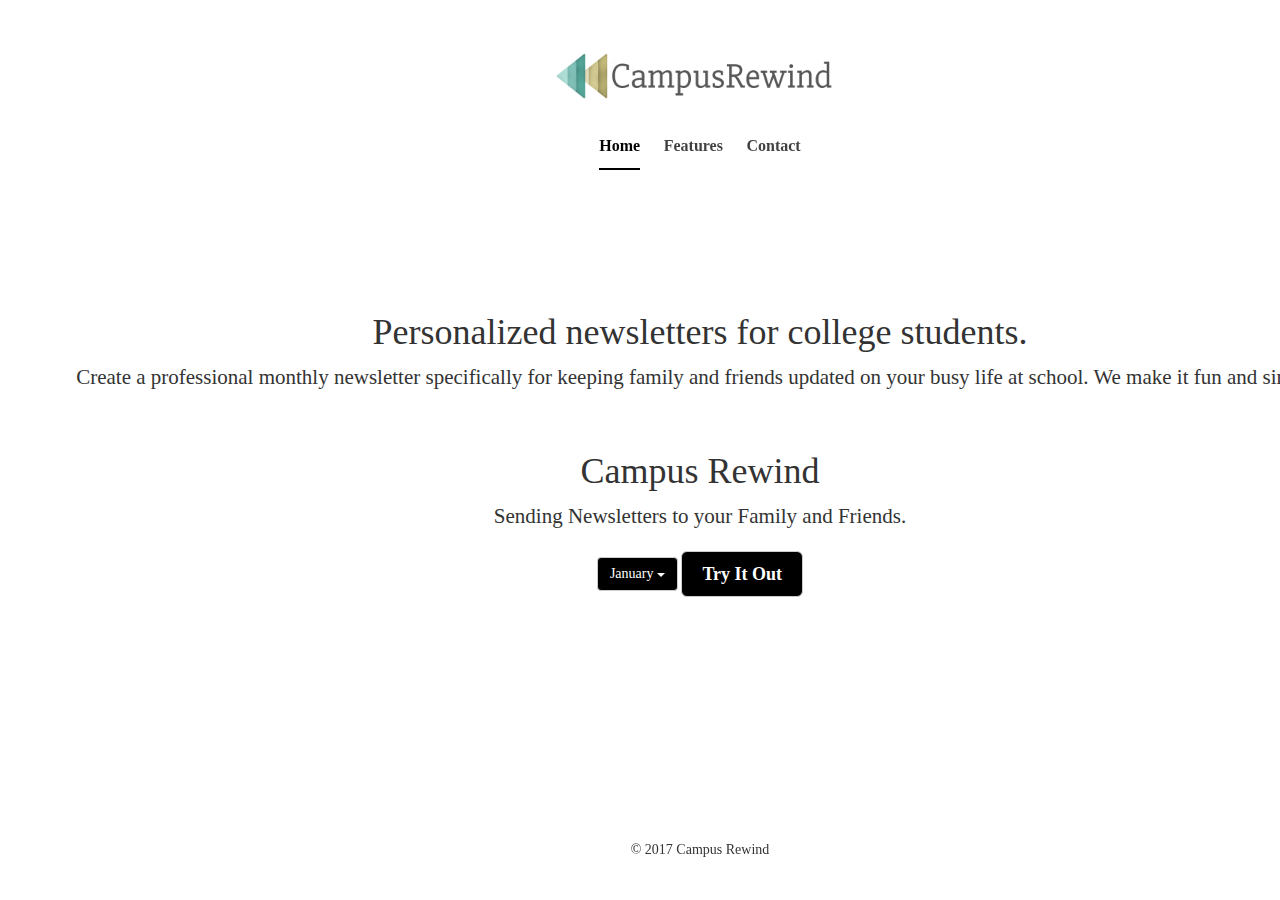
<file: index.html>
<!DOCTYPE html>
<html lang="en">
<head>
    <meta charset="utf-8" />
    <meta http-equiv="x-ua-compatible" content="ie=edge">
    <meta name="viewport" content="width=device-width, initial-scale=1, maximum-scale=1, user-scalable=no">
    <title>Campus Rewind</title>
    <link rel="stylesheet" href="library/css/bootstrap.min.css" />
    <link rel="stylesheet" href="library/css/main.css" />
    <link rel="shortcut icon" href="Art/Favicon.ico">
</head>
<body>
        <div class="site-wrapper">
            <div class="site-wrapper-inner">
                <div class="cover-container">
                    <div class="masthead clearfix">
                        <div class="inner">
                            <div class="masthead-brand"><img class="logo" src="Art/LogoClear.png"/></div>
                            <nav>
                            <ul class="nav masthead-nav">
                                <li class="active"><a href="index.html">Home</a></li>
                                <li><a href="features.html">Features</a></li>
                                <li><a href="contact.html">Contact</a></li>
                            </ul>
                            </nav>
                        </div>
                    </div><!-- NAVBAR -->

                    <div class="inner cover">
                        <h1 class="cover-heading">Personalized newsletters for college students.</h1>
                        <p class="lead">Create a professional monthly newsletter specifically for keeping family and friends updated on your busy life at school. We make it fun and simple.</p>
                    </div>

                    <br>

                    <div class="inner cover">
                        <h1 class="cover-heading">Campus Rewind</h1>
                        <p class="lead">Sending Newsletters to your Family and Friends.</p>

                        <p>
                            <div class="dropdown">
                                <button class="btn btn-default dropdown-toggle" type="button" id="dropdownMenu1" data-toggle="dropdown" aria-haspopup="true" aria-expanded="true">
                                    January
                                    <span class="caret"></span>
                                </button>

                                <ul class="dropdown-menu scrollable-menu" aria-labelledby="dropdownMenu1">
                                    <li><a href="#">January</a></li>
                                    <li><a href="#">February</a></li>
                                    <li><a href="#">March</a></li>
                                    <li><a href="#">April</a></li>
                                    <li><a href="#">May</a></li>
                                    <li><a href="#">June</a></li>
                                    <li><a href="#">July</a></li>
                                    <li><a href="#">August</a></li>
                                    <li><a href="#">September</a></li>
                                    <li><a href="#">October</a></li>
                                    <li><a href="#">November</a></li>
                                    <li><a href="#">December</a></li>
                                    <li><a href="#"></a></li>
                                </ul>
                            </div>
                            <a href="#" class="btn btn-lg btn-default">Try It Out</a>
                        </p>
                    </div><!-- INNER -->

                    <div class="mastfoot">
                        <div class="inner">
                            <p>	&copy; 2017 Campus Rewind</p>
                        </div>
                    </div><!-- FOOTER -->
                </div><!-- End of cover-container -->
            </div>

        </div>


    <!-- jQuery (necessary for Bootstrap's JavaScript plugins) -->
    <script src="https://ajax.googleapis.com/ajax/libs/jquery/1.12.4/jquery.min.js"></script>
    <script src="library/javascript/bootstrap.min.js"></script>
</body>
</html>
</file>
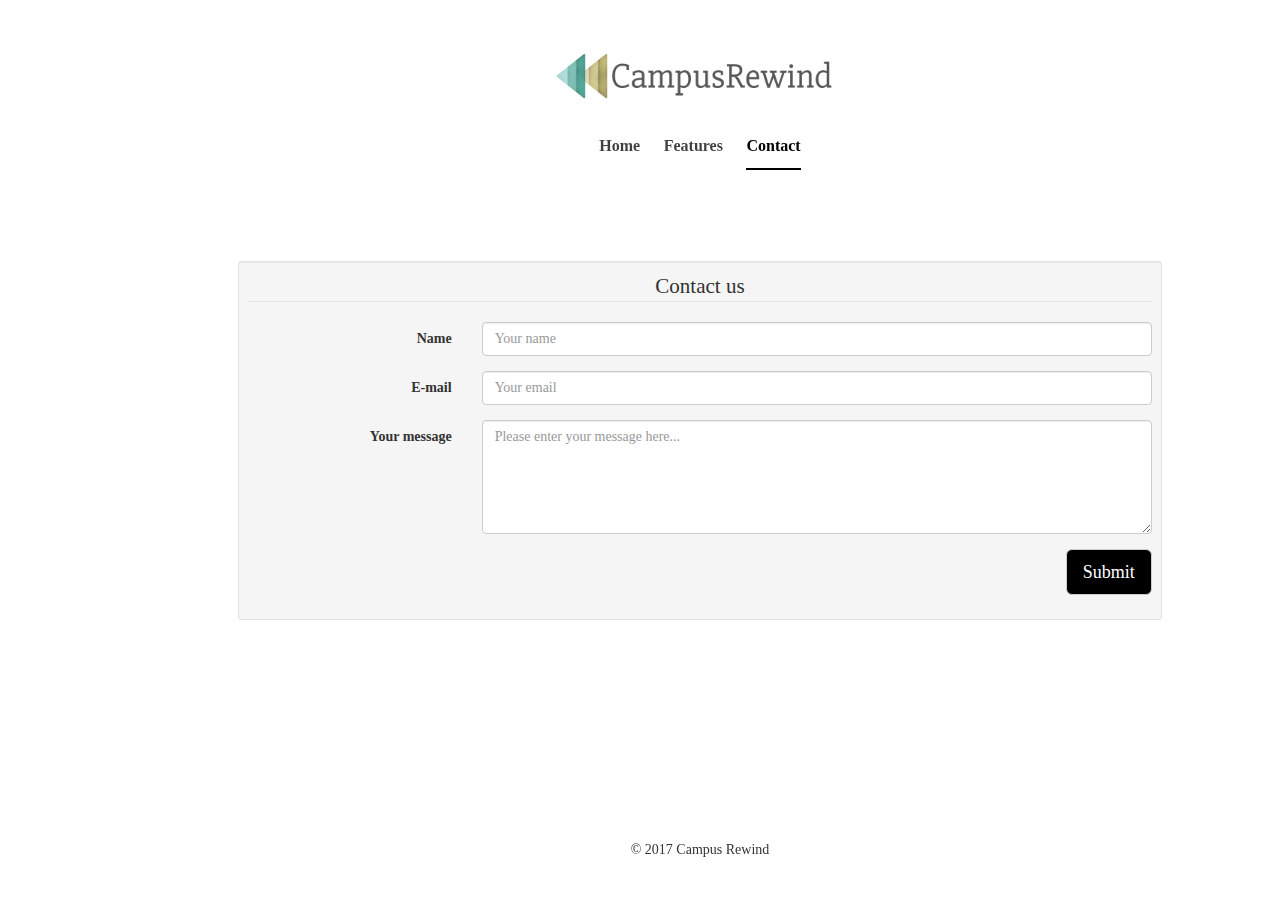
<file: contact.html>
<!DOCTYPE html>
<html lang="en">
<head>
    <meta charset="utf-8" />
    <meta http-equiv="x-ua-compatible" content="ie=edge">
    <meta name="viewport" content="width=device-width, initial-scale=1, maximum-scale=1, user-scalable=no">
    <title>Campus Rewind</title>
    <link rel="stylesheet" href="library/css/bootstrap.min.css" />
    <link rel="stylesheet" href="library/css/main.css" />
</head>
<body>
        <div class="site-wrapper">
            <div class="site-wrapper-inner">
            <div class="cover-container">
                <div class="masthead clearfix">
                    <div class="inner">
                        <div class="masthead-brand"><img class="logo" src="Art/LogoClear.png"/></div>
                        <nav>
                        <ul class="nav masthead-nav">
                            <li><a href="index.html">Home</a></li>
                            <li><a href="features.html">Features</a></li>
                            <li class="active"><a href="contact.html">Contact</a></li>
                        </ul>
                        </nav>
                    </div>
                </div><!-- NAVBAR -->

                                <div class="row">
                                  <div class="col-md-8 col-md-offset-2">
                                    <div class="well well-sm">
                                      <form class="form-horizontal" action="" method="post">
                                      <fieldset>
                                        <legend class="text-center">Contact us</legend>
                                
                                        <!-- Name input-->
                                        <div class="form-group">
                                          <label class="col-md-3 control-label" for="name">Name</label>
                                          <div class="col-md-9">
                                            <input id="name" name="name" type="text" placeholder="Your name" class="form-control">
                                          </div>
                                        </div>
                                
                                        <!-- Email input-->
                                        <div class="form-group">
                                          <label class="col-md-3 control-label" for="email">E-mail</label>
                                          <div class="col-md-9">
                                            <input id="email" name="email" type="text" placeholder="Your email" class="form-control">
                                          </div>
                                        </div>
                                
                                        <!-- Message body -->
                                        <div class="form-group">
                                          <label class="col-md-3 control-label" for="message">Your message</label>
                                          <div class="col-md-9">
                                            <textarea class="form-control" id="message" name="message" placeholder="Please enter your message here..." rows="5"></textarea>
                                          </div>
                                        </div>
                                
                                        <!-- Form actions -->
                                        <div class="form-group">
                                          <div class="col-md-12 text-right">
                                            <button type="submit" class="btn btn-lg btn-default">Submit</button>
                                          </div>
                                        </div>
                                      </fieldset>
                                      </form>
                                    </div>
                                  </div>
                                </div>

    
                <div class="mastfoot">
                    <div class="inner">
                        <p>	&copy; 2017 Campus Rewind</p>
                    </div>
                </div><!-- FOOTER -->
            </div><!-- End of cover-container -->
    
            </div>
    
        </div>


    <!-- jQuery (necessary for Bootstrap's JavaScript plugins) -->
    <script src="https://ajax.googleapis.com/ajax/libs/jquery/1.12.4/jquery.min.js"></script>
    <script src="library/javascript/bootstrap.min.js"></script>
</body>
</html>
</file>
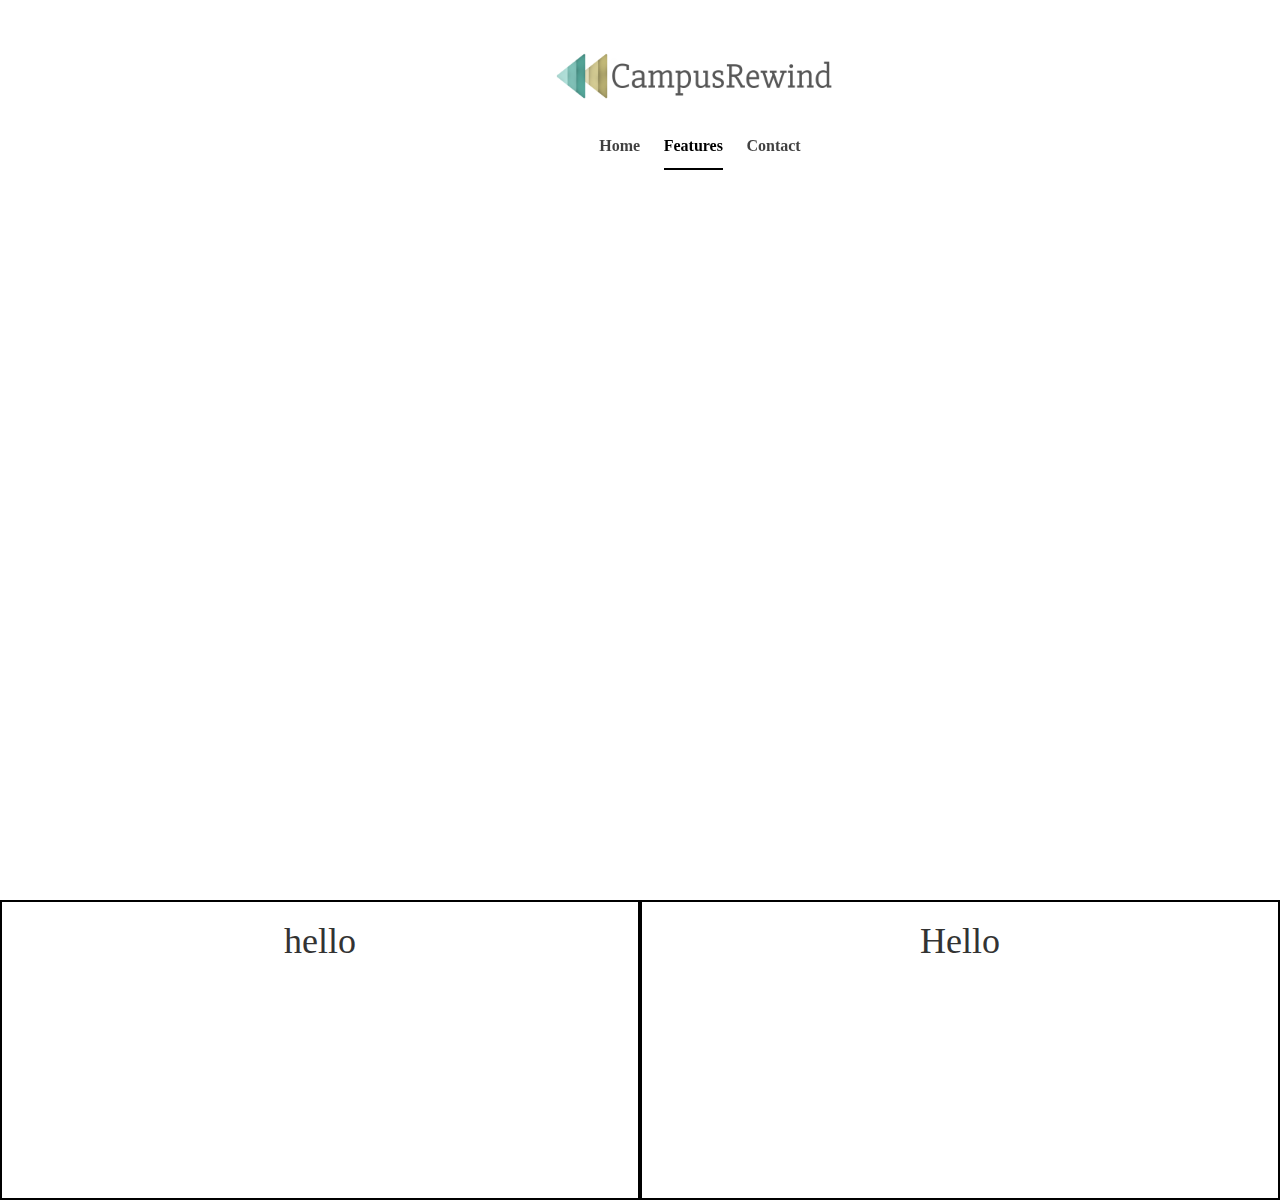
<file: features.html>
<!DOCTYPE html>
<html lang="en">
<head>
    <meta charset="utf-8" />
    <meta http-equiv="x-ua-compatible" content="ie=edge">
    <meta name="viewport" content="width=device-width, initial-scale=1, maximum-scale=1, user-scalable=no">
    <title>Campus Rewind</title>
    <link rel="stylesheet" href="library/css/bootstrap.min.css" />
    <link rel="stylesheet" href="library/css/main.css" />
</head>
<body>
        <div class="site-wrapper">
            <div class="site-wrapper-inner">
                <div class="cover-container">
                    <div class="masthead clearfix">
                        <div class="inner">
                            <div class="masthead-brand"><img class="logo" src="Art/LogoClear.png"/></div>
                            <nav>
                            <ul class="nav masthead-nav">
                                <li><a href="index.html">Home</a></li>
                                <li class="active"><a href="features.html">Features</a></li>
                                <li><a href="contact.html">Contact</a></li>
                            </ul>
                            </nav>
                        </div>
                    </div><!-- NAVBAR -->
                </div><!-- End of cover-container -->
            </div>    
        </div>

        <div class="container-fluid">
        <div class="row">
                <div class="col-md-6 newsletter">
                    <h1>hello</h1>
                </div>
                <div class="col-md-6 autofill">
                    <h1>Hello</h1>
                </div>
            </div>
        </div>

    <!-- jQuery (necessary for Bootstrap's JavaScript plugins) -->
    <script src="https://ajax.googleapis.com/ajax/libs/jquery/1.12.4/jquery.min.js"></script>
    <script src="library/javascript/bootstrap.min.js"></script>
</body>
</html>
</file>
<file: library/css/main.css>
a,
a:focus,
a:hover {
  color: black;
}
.btn-default,
.btn-default:hover,
.btn-default:focus {
  color: white;
  background-color: black;
  text-shadow: none; /* Prevent inheritance from `body` */
}
html,
body {
  height: 100%;
  font-family: 'Slabo 27px', serif;
}
body {
  text-align: center;
}

/* Extra markup and styles for table-esque vertical and horizontal centering */
.site-wrapper {
  display: table;
  width: 100%;
  height: 100%; /* For at least Firefox */
  min-height: 25%;
}
.site-wrapper-inner {
  display: table-cell;
  vertical-align: top;
}
.cover-container {
  margin-right: auto;
  margin-left: auto;
}

/* Padding for spacing */
.inner {
  padding: 30px;
}


/*
 * Header
 */
.masthead-brand {
  margin-top: 10px;
  margin-bottom: 10px;
}

.masthead-nav > li {
  display: inline-block;
}
.masthead-nav > li + li {
  margin-left: 20px;
}
.masthead-nav > li > a {
  padding-right: 0;
  padding-left: 0;
  font-size: 16px;
  font-weight: bold;
  color: rgba(0,0,0,.75);
  border-bottom: 2px solid transparent;
}
.masthead-nav > li > a:hover,
.masthead-nav > li > a:focus {
  background-color: transparent;
  border-bottom-color: rgba(0,0,0,.25);
}
.masthead-nav > .active > a,
.masthead-nav > .active > a:hover,
.masthead-nav > .active > a:focus {
  color: black;
  border-bottom-color: black;
}



/*
 * Cover
 */

.cover {
  padding: 0 20px;
}
.cover .btn-lg {
  padding: 10px 20px;
  font-weight: bold;
}


/*
 * Affix and center
 */

@media (min-width: 768px) {
  /* Pull out the header and footer */
  .masthead {
    position: fixed;
    top: 0;
  }
  .mastfoot {
    position: fixed;
    bottom: 0;
  }
  /* Start the vertical centering */
  .site-wrapper-inner {
    vertical-align: middle;
  }
  /* Handle the widths */
  .masthead,
  .mastfoot,
  .cover-container {
    width: 100%; /* Must be percentage or pixels for horizontal alignment */
  }
}

@media (min-width: 992px) {
  .masthead,
  .mastfoot,
  .cover-container {
    width: 1400px;
  }
}

.logo {
  width: 300px;
}
.dropdown {
  display: inline;
}
.scrollable-menu {
  height: auto;
  max-height: 150px;
  overflow-x: hidden;
}
.newsletter {
  border: 2px solid black;
  height: 300px;
}
.autofill {
  border: 2px solid black;
  height: 300px;
}
</file>
